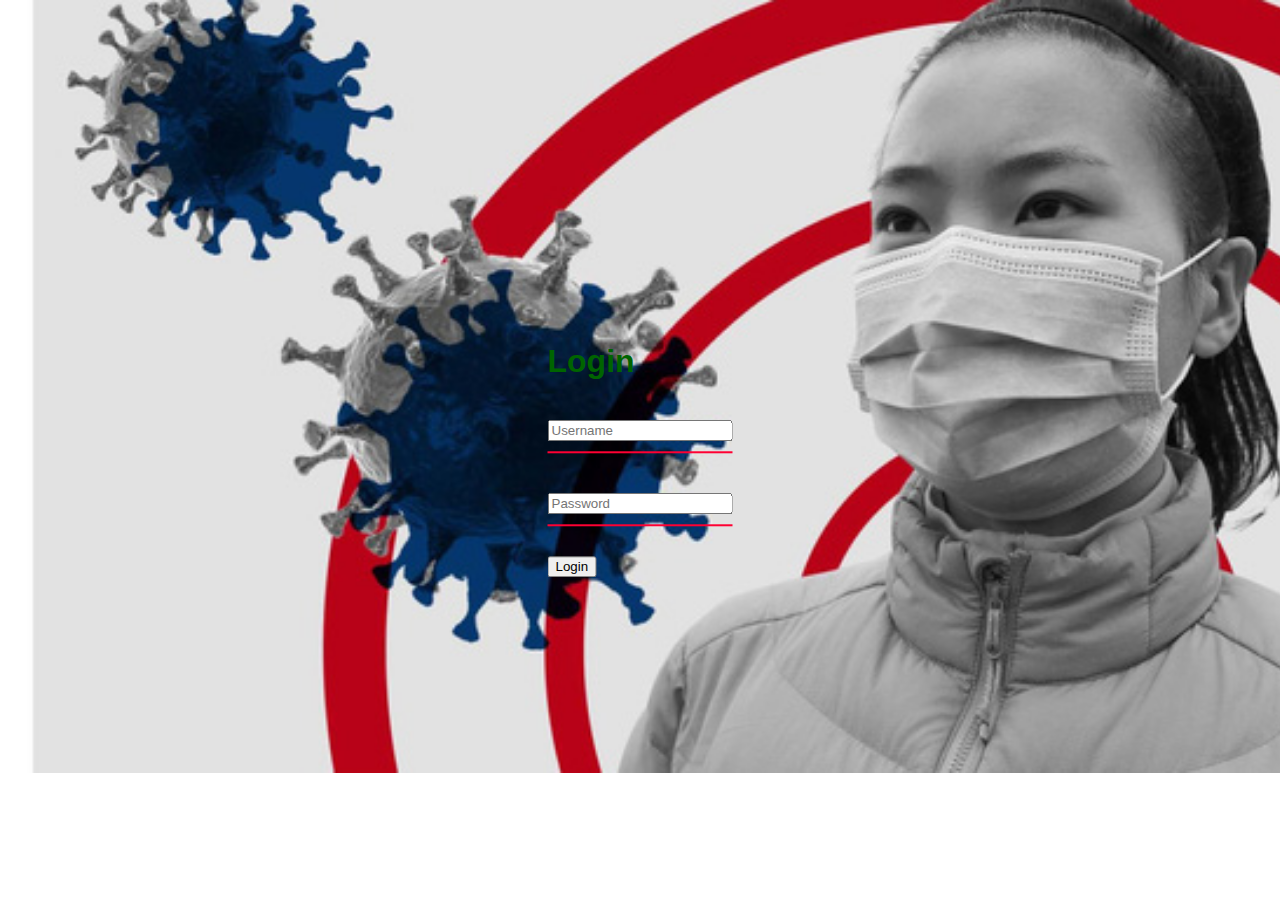
<file: index.html>
<!DOCTYPE html>
<html lang="en">
<head>
    <meta charset="UTF-8">
    <title>Title</title>
    <link href="style.css" rel="stylesheet">
</head>
<body onload="open()">
<div class="login-box">
    <h1>Login</h1>
    <div class="textbox">
        <input type="text" id="username" placeholder="Username">
    </div>
    <div class="textbox">
        <input type="password" id="password" placeholder="Password">
    </div>
    <input  type="button" name="" value="Login" onclick="login()">
    <script src="file.js"></script>
</div>
</body>
</html>
</file>
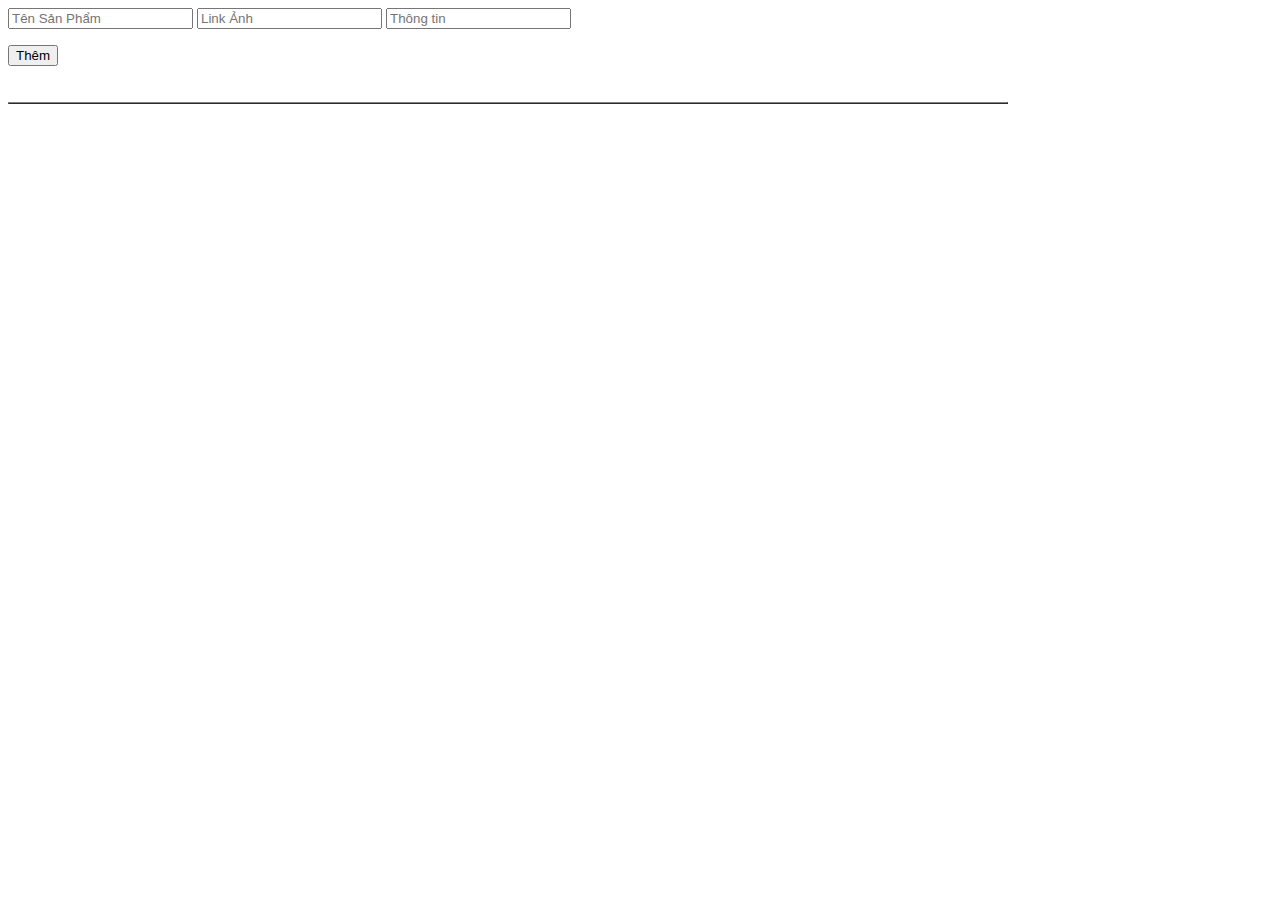
<file: new.html>
<!DOCTYPE html>
<html lang="en">
<head>
    <meta charset="UTF-8">
    <title>Title</title>
</head>
<body onload="repairProduct()">
<input  type="text" id="newProduct" placeholder="Tên Sản Phẩm ">
<input  type="text" id="imgProduct" placeholder="Link Ảnh ">
<input  type="text" id="sllProduct" placeholder="Thông tin">

<p id="show" style="color: brown; text-align: center"></p>
<input type="button" id="addProduct" value="Thêm" onclick="pro.addProduct()"><br/>
<br> <br>
<table border="1" width="1000" cellspacing="0" cellpadding="3" id="result0">

    <script src="file.js">

    </script>
</table>
</body>
</html>
</file>
<file: style.css>
body
{
    margin: 0;
    padding: 0;
    font-family: sans-serif;
    background: url("khau trang 1.jpg") no-repeat;
    background-size:1500px;
}
.login-box{
    position: absolute;
    top: 50%;
    left: 50%;
    transform: translate(-50%,-50%);
    color: darkgreen;
}
.textbox{
    width:100%;
    overflow: hidden;
    font-size: 10px;
    padding: 10px 0;
    margin: 30px 0;
    border-bottom: 2px solid   #ff0033;
}
</file>
